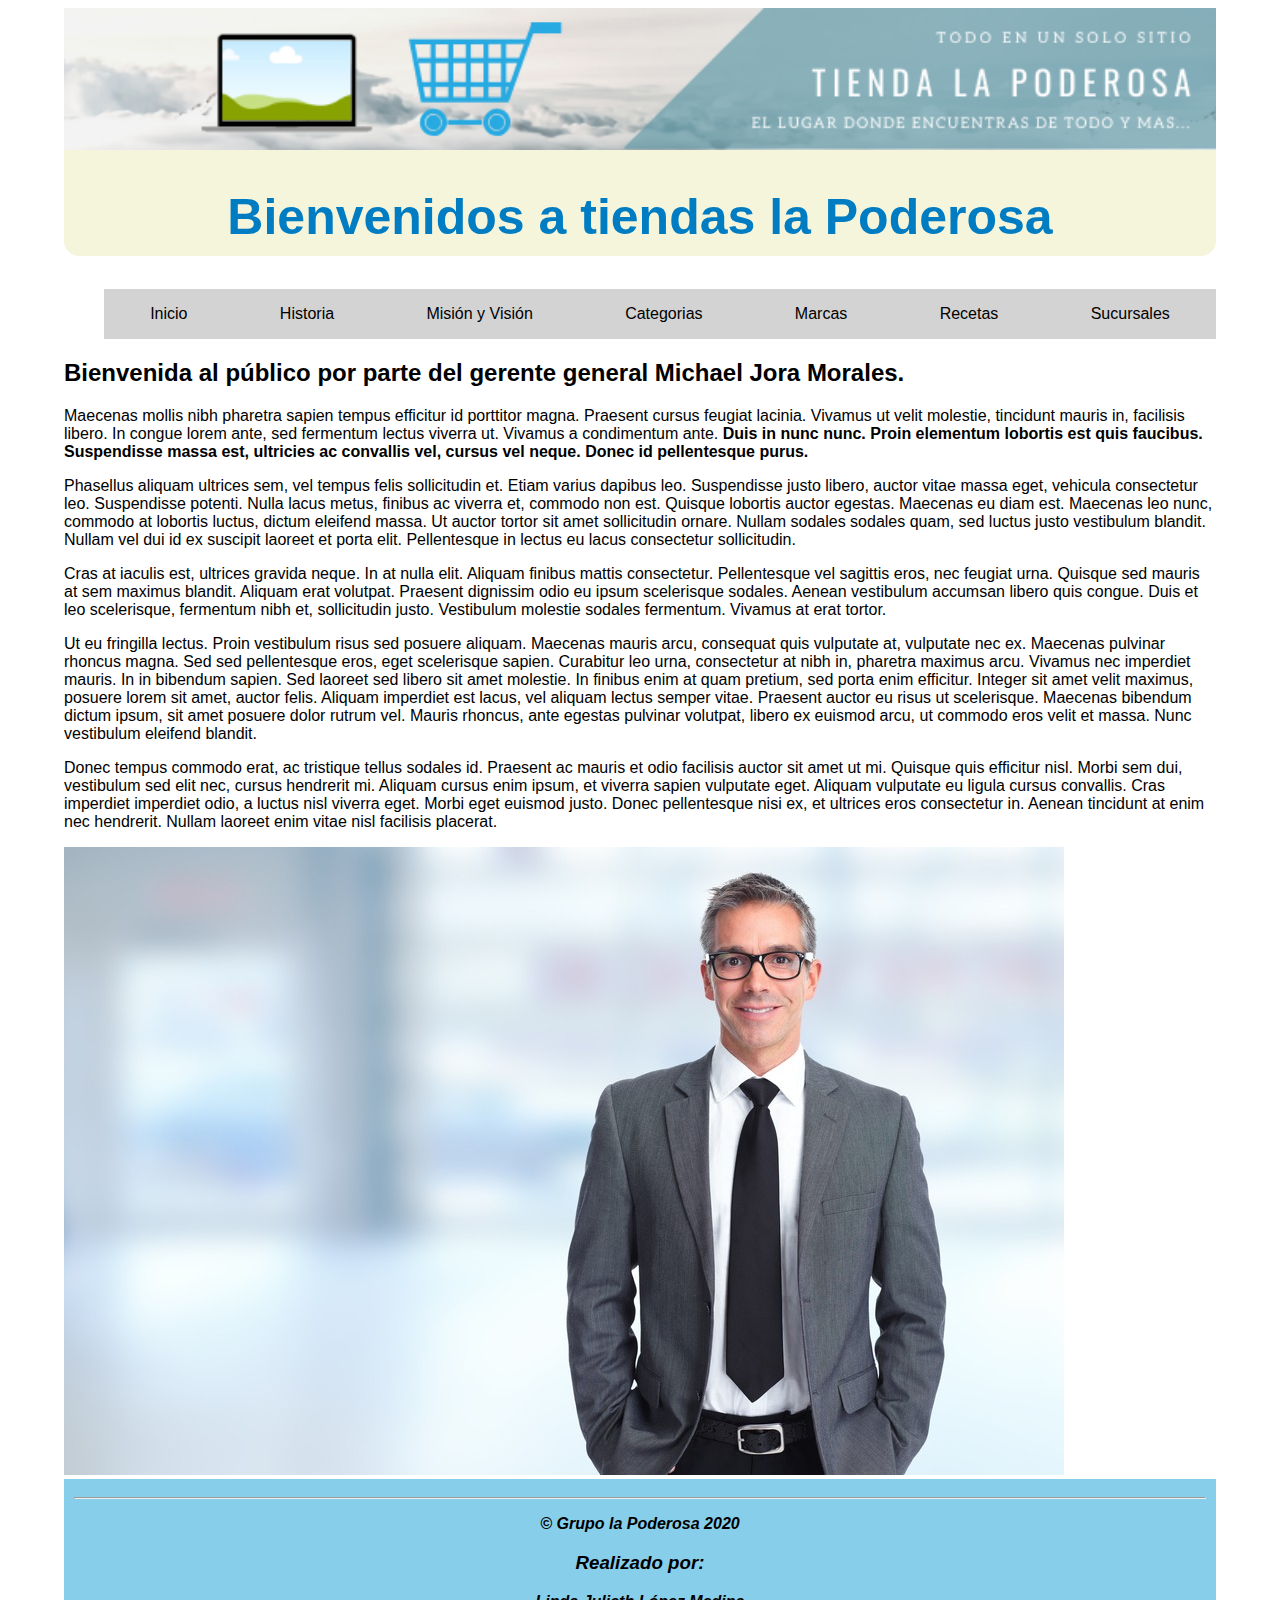
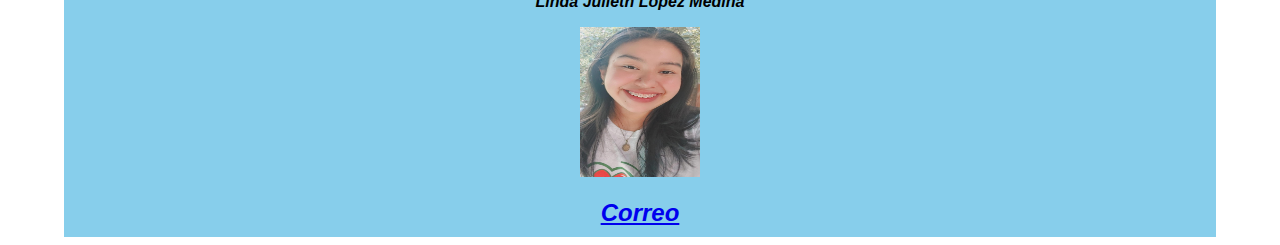
<file: TiendaLaPoderosa/index.html>
<!DOCTYPE html>
<html lang="en">
<head>
    <meta charset="UTF-8">
    <meta name="viewport" content="width=device-width, initial-scale=1.0">
    <title>Inicio</title>

    <link rel="stylesheet" href="css/style.css">

</head>
<body>
    
<header>
    <img src="img/banner.png" width="100%" height="50%" alt="">
    <h1>Bienvenidos a tiendas la Poderosa</h1>
</header>

<nav>
    <ul>
        <li> <a href="index.html">  Inicio  </a>   </li>
        <li> <a href="historia.html">  Historia </a> </li>
        <li> <a href="mision.html">  Misión y Visión</a></li>
        <li> <a href="categorias.html"> Categorias</a> </li>
        <li> <a href="marcas.html">Marcas</a> </li>
        <li> <a href="recetas.html">  Recetas </a> </li>
        <li> <a href="sucursales.html">  Sucursales   </a> </li>
    </ul>
</nav>

<div id="#contenido">


    <h2>Bienvenida al público por parte del gerente general Michael Jora Morales.</h2> 
    
    <p>Maecenas mollis nibh pharetra sapien tempus efficitur id porttitor magna. Praesent cursus
    feugiat lacinia. Vivamus ut velit molestie, tincidunt mauris in, facilisis libero. In congue lorem
    ante, sed fermentum lectus viverra ut. Vivamus a condimentum ante. <b>Duis in nunc nunc. Proin
    elementum lobortis est quis faucibus. Suspendisse massa est, ultricies ac convallis vel,
    cursus vel neque. Donec id pellentesque purus.</b> </p> 

   <p>Phasellus aliquam ultrices sem, vel tempus felis sollicitudin et. Etiam varius dapibus leo.
Suspendisse justo libero, auctor vitae massa eget, vehicula consectetur leo. Suspendisse
potenti. Nulla lacus metus, finibus ac viverra et, commodo non est. Quisque lobortis auctor
egestas. Maecenas eu diam est. Maecenas leo nunc, commodo at lobortis luctus, dictum
eleifend massa. Ut auctor tortor sit amet sollicitudin ornare. Nullam sodales sodales quam, sed
luctus justo vestibulum blandit. Nullam vel dui id ex suscipit laoreet et porta elit. Pellentesque
in lectus eu lacus consectetur sollicitudin.</p> 

<p>

    Cras at iaculis est, ultrices gravida neque. In at nulla elit. Aliquam finibus mattis consectetur.
Pellentesque vel sagittis eros, nec feugiat urna. Quisque sed mauris at sem maximus blandit.
Aliquam erat volutpat. Praesent dignissim odio eu ipsum scelerisque sodales. Aenean
vestibulum accumsan libero quis congue. Duis et leo scelerisque, fermentum nibh et,
sollicitudin justo. Vestibulum molestie sodales fermentum. Vivamus at erat tortor.
</p>

<p>

    Ut eu fringilla lectus. Proin vestibulum risus sed posuere aliquam. Maecenas mauris arcu,
consequat quis vulputate at, vulputate nec ex. Maecenas pulvinar rhoncus magna. Sed sed
pellentesque eros, eget scelerisque sapien. Curabitur leo urna, consectetur at nibh in, pharetra
maximus arcu. Vivamus nec imperdiet mauris. In in bibendum sapien. Sed laoreet sed libero sit
amet molestie. In finibus enim at quam pretium, sed porta enim efficitur. Integer sit amet velit
maximus, posuere lorem sit amet, auctor felis. Aliquam imperdiet est lacus, vel aliquam lectus
semper vitae. Praesent auctor eu risus ut scelerisque. Maecenas bibendum dictum ipsum, sit
amet posuere dolor rutrum vel. Mauris rhoncus, ante egestas pulvinar volutpat, libero ex
euismod arcu, ut commodo eros velit et massa. Nunc vestibulum eleifend blandit.
</p>

<p>
    Donec tempus commodo erat, ac tristique tellus sodales id. Praesent ac mauris et odio facilisis
auctor sit amet ut mi. Quisque quis efficitur nisl. Morbi sem dui, vestibulum sed elit nec, cursus
hendrerit mi. Aliquam cursus enim ipsum, et viverra sapien vulputate eget. Aliquam vulputate
eu ligula cursus convallis. Cras imperdiet imperdiet odio, a luctus nisl viverra eget. Morbi eget
euismod justo. Donec pellentesque nisi ex, et ultrices eros consectetur in. Aenean tincidunt at
enim nec hendrerit. Nullam laoreet enim vitae nisl facilisis placerat.
</p>
<img src="img/gerente.jpg" alt="">
</div>

<footer class="footer">
    <hr />
    <p> &copy; Grupo la Poderosa 2020</p>
    <h3>Realizado por: </h3>
    <p> Linda Julieth López Medina</p>
    <img src="img/im1.jpg" alt="Imagen alternativa" width="120" height="150">
    <br><br>
    <a href="mailto: lopezmedinalindajulieth@gmail.com">Correo</a>
</footer>
</body>
</html>
</file>
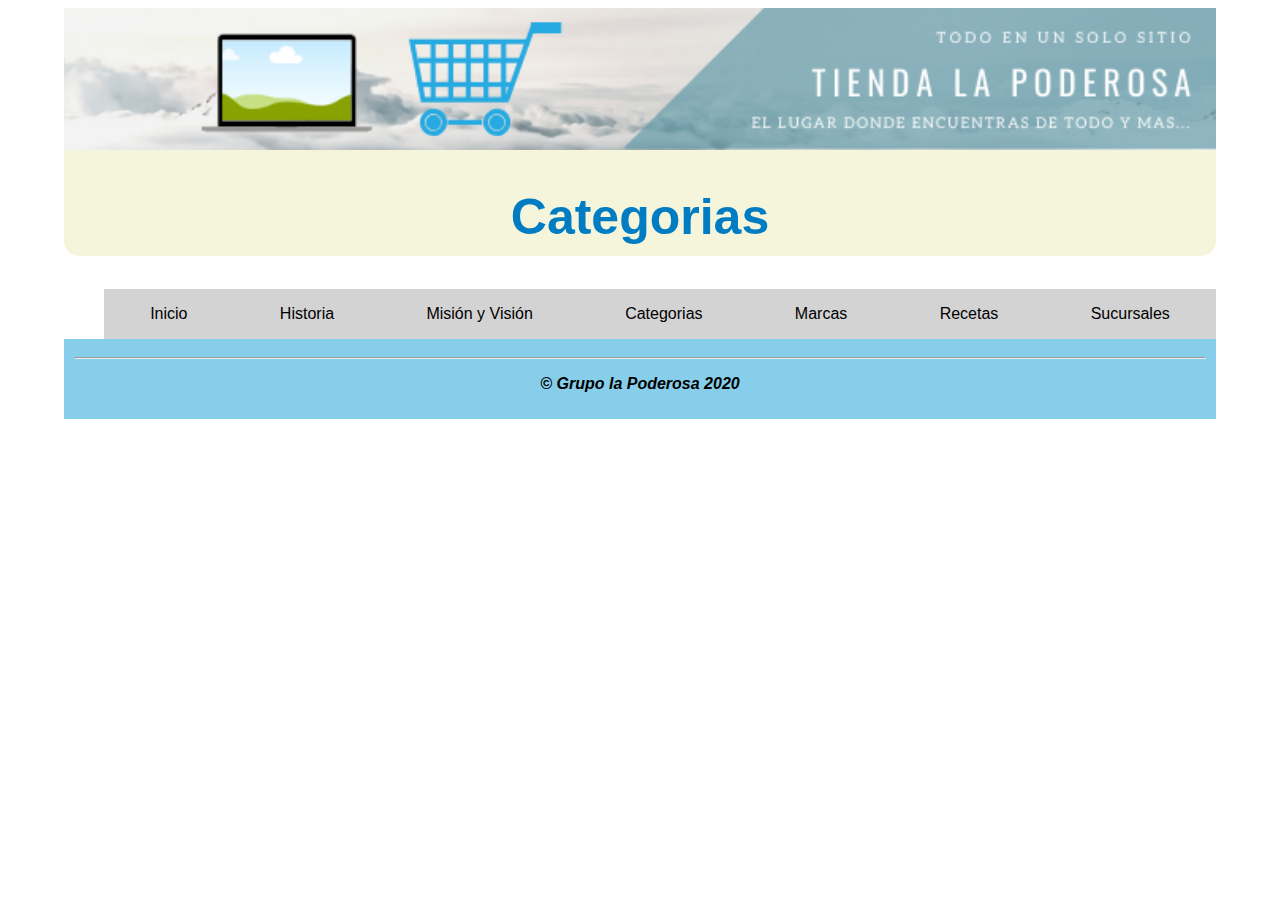
<file: TiendaLaPoderosa/categorias.html>
<!DOCTYPE html>
<html lang="en">
<head>
    <meta charset="UTF-8">
    <meta name="viewport" content="width=device-width, initial-scale=1.0">
    <title>Categorias</title>
    
    <link rel="stylesheet" href="css/style.css">
</head>
<body>
    <header>
            <img src="img/banner.png" width="100%" height="50%" alt="">
        <h1>Categorias</h1>
    </header>
    
    <nav>
        <ul>
            <li> <a href="index.html">  Inicio  </a>   </li>
            <li> <a href="historia.html">  Historia </a> </li>
            <li> <a href="mision.html">  Misión y Visión</a></li>
            <li> <a href="categorias.html"> Categorias</a> </li>
            <li> <a href="marcas.html">Marcas</a> </li>
            <li> <a href="recetas.html">  Recetas </a> </li>
            <li> <a href="sucursales.html">  Sucursales   </a> </li>
        </ul>
    </nav>
    
    <footer>
        <hr/>
        <p> &copy; Grupo la Poderosa 2020</p>
    </footer>
</body>
</html>
</file>
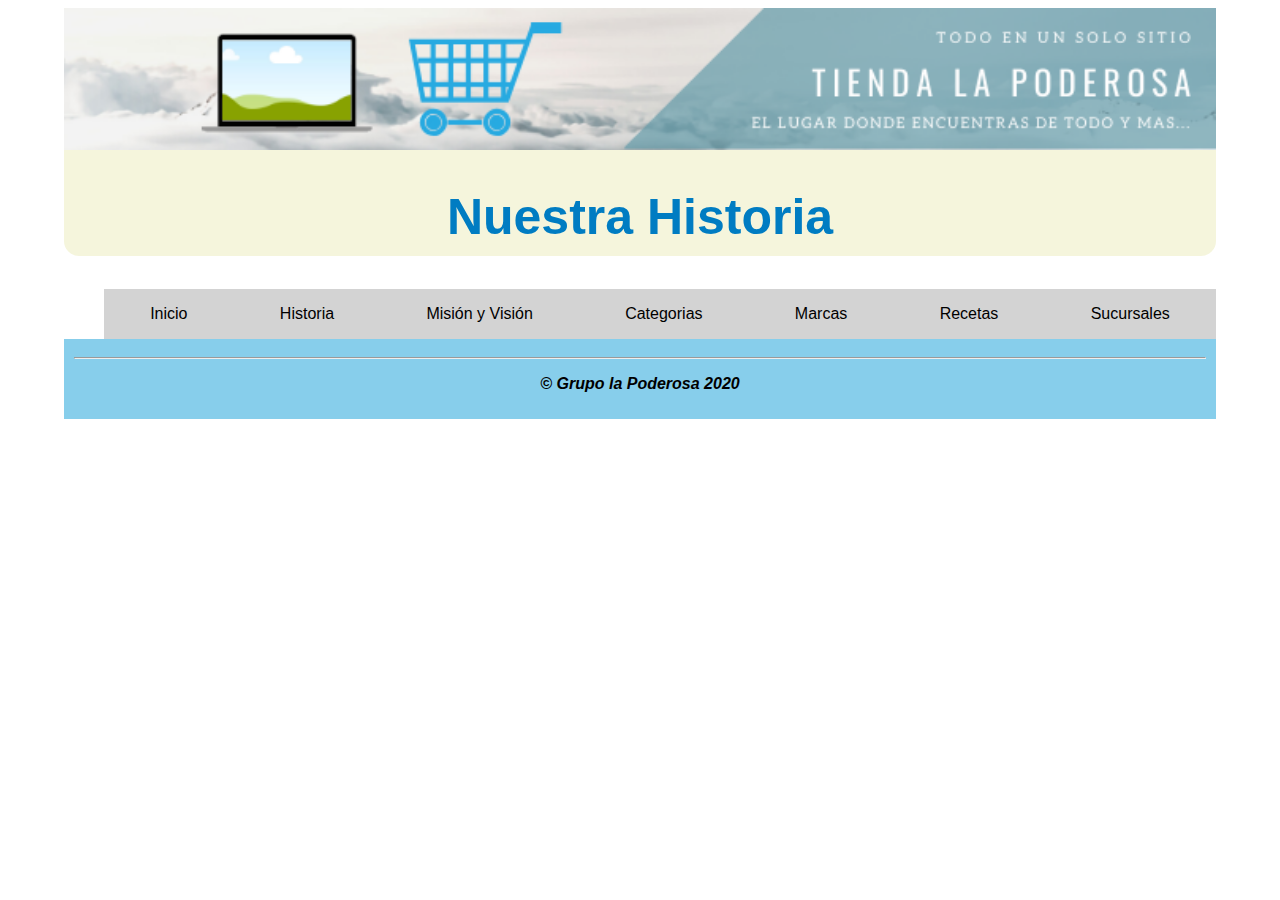
<file: TiendaLaPoderosa/historia.html>
<!DOCTYPE html>
<html lang="en">
<head>
    <meta charset="UTF-8">
    <meta name="viewport" content="width=device-width, initial-scale=1.0">
    <title>Nuestra Historia</title>
    
    <link rel="stylesheet" href="css/style.css">
    
</head>
<body>
    <header>
            <img src="img/banner.png" width="100%" height="50%" alt="">
        <h1>Nuestra Historia</h1>
    </header>
    
    <nav>
        <ul>
            <li> <a href="index.html">  Inicio  </a>   </li>
            <li> <a href="historia.html">  Historia </a> </li>
            <li> <a href="mision.html">  Misión y Visión</a></li>
            <li> <a href="categorias.html"> Categorias</a> </li>
            <li> <a href="marcas.html">Marcas</a> </li>
            <li> <a href="recetas.html">  Recetas </a> </li>
            <li> <a href="sucursales.html">  Sucursales   </a> </li>
        </ul>
    </nav>
    
    <footer>
        <hr/>
        <p> &copy; Grupo la Poderosa 2020</p>
    </footer>
</body>
</html>
</file>
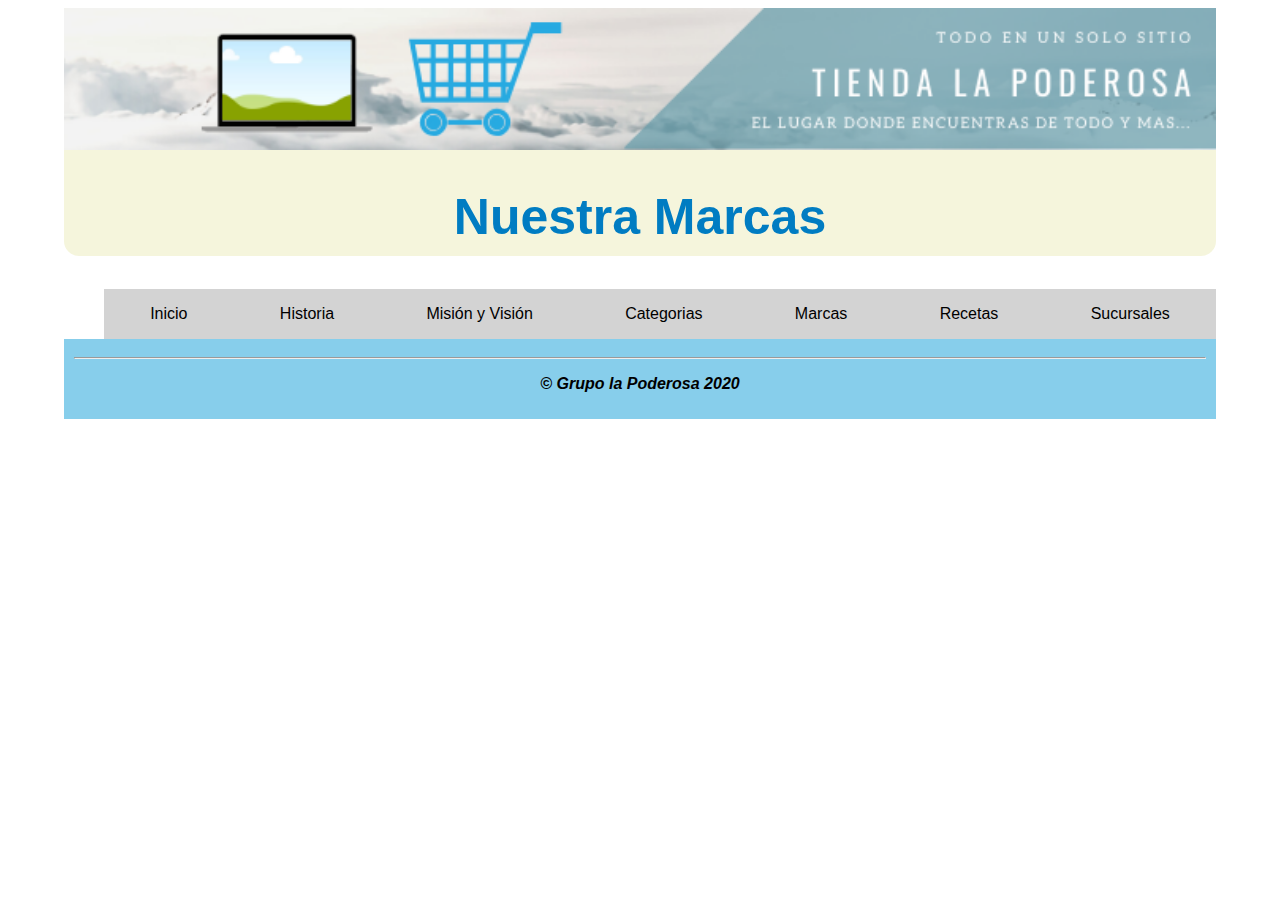
<file: TiendaLaPoderosa/marcas.html>
<!DOCTYPE html>
<html lang="en">
<head>
    <meta charset="UTF-8">
    <meta name="viewport" content="width=device-width, initial-scale=1.0">
    <title>Document</title>

    <link rel="stylesheet" href="css/style.css">
    
</head>
<body>
    <header>
            <img src="img/banner.png" width="100%" height="50%" alt="">
        <h1>Nuestra Marcas</h1>
    </header>
    
    <nav>
        <ul>
            <li> <a href="index.html">  Inicio  </a>   </li>
            <li> <a href="historia.html">  Historia </a> </li>
            <li> <a href="mision.html">  Misión y Visión</a></li>
            <li> <a href="categorias.html"> Categorias</a> </li>
            <li> <a href="marcas.html">Marcas</a> </li>
            <li> <a href="recetas.html">  Recetas </a> </li>
            <li> <a href="sucursales.html">  Sucursales   </a> </li>
        </ul>
    </nav>
    
    <footer>
        <hr/>
        <p> &copy; Grupo la Poderosa 2020</p>
    </footer>
</body>
</html>
</file>
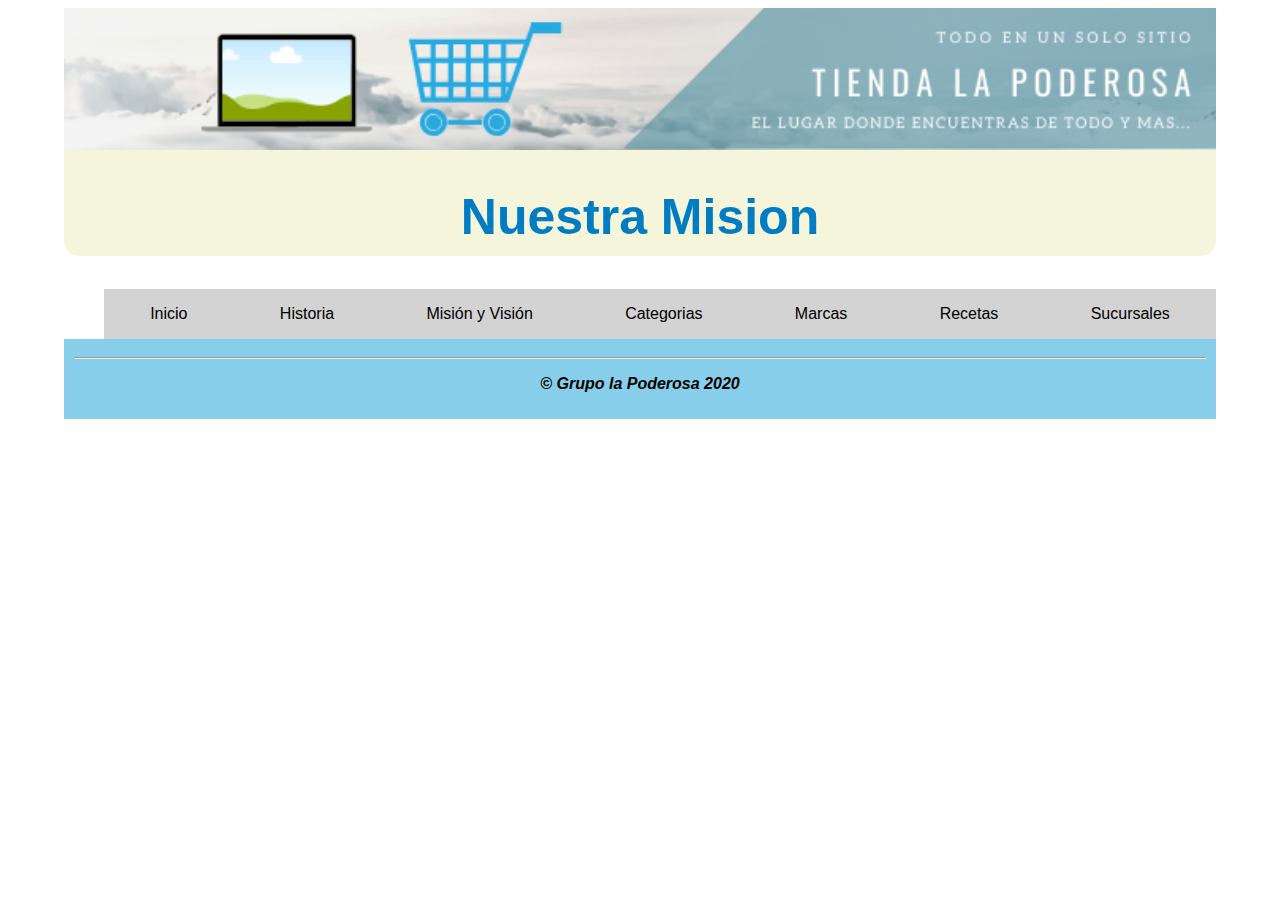
<file: TiendaLaPoderosa/mision.html>
<!DOCTYPE html>
<html lang="en">
<head>
    <meta charset="UTF-8">
    <meta name="viewport" content="width=device-width, initial-scale=1.0">
    <title>Document</title>

    <link rel="stylesheet" href="css/style.css">
    
</head>
<body>
    <header>
            <img src="img/banner.png" width="100%" height="50%" alt="">
        <h1>Nuestra Mision</h1>
    </header>
    
    <nav>
        <ul>
            <li> <a href="index.html">  Inicio  </a>   </li>
            <li> <a href="historia.html">  Historia </a> </li>
            <li> <a href="mision.html">  Misión y Visión</a></li>
            <li> <a href="categorias.html"> Categorias</a> </li>
            <li> <a href="marcas.html">Marcas</a> </li>
            <li> <a href="recetas.html">  Recetas </a> </li>
            <li> <a href="sucursales.html">  Sucursales   </a> </li>
        </ul>
    </nav>
    
    <footer>
        <hr/>
        <p> &copy; Grupo la Poderosa 2020</p>
    </footer>
</body>
</html>
</file>
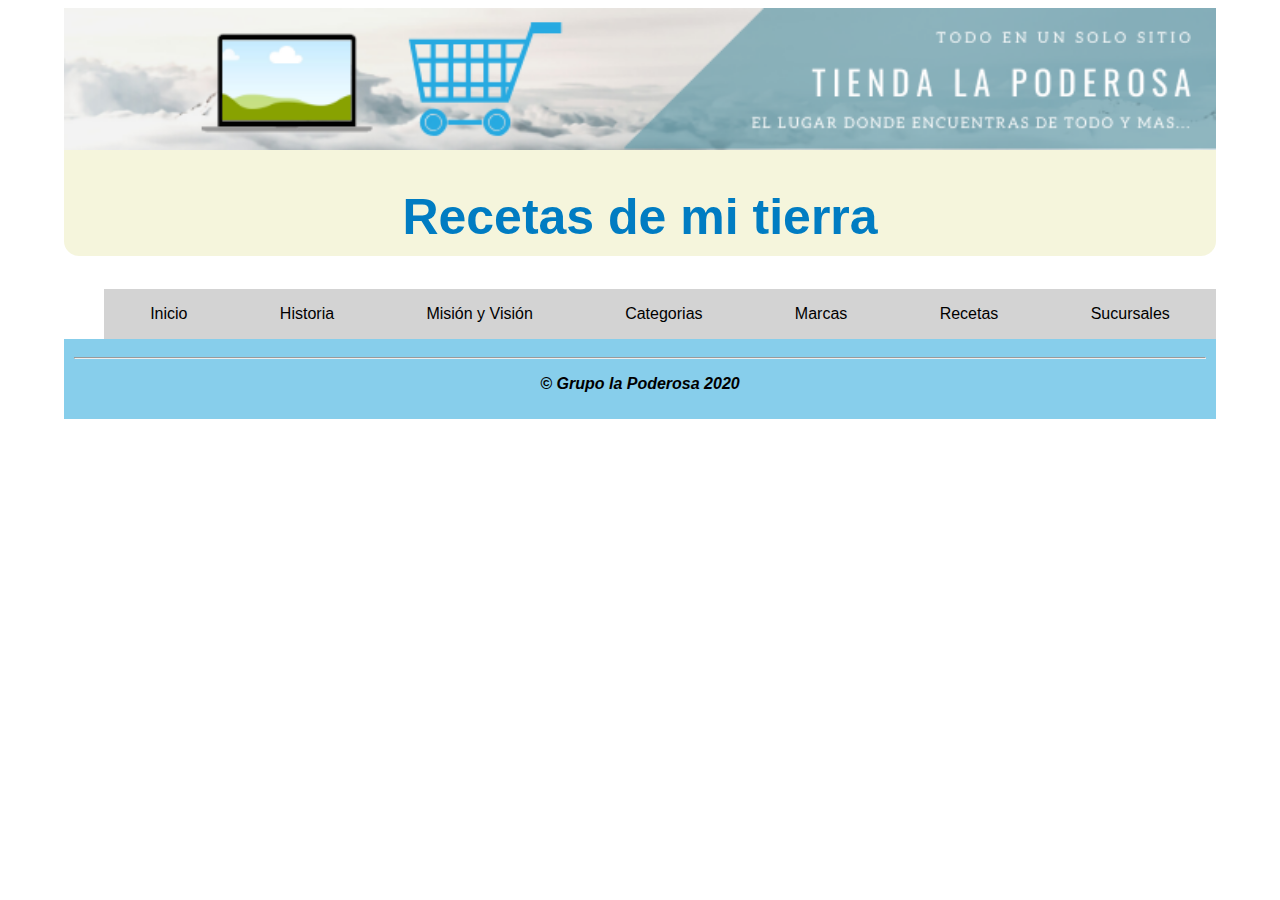
<file: TiendaLaPoderosa/recetas.html>
<!DOCTYPE html>
<html lang="en">
<head>
    <meta charset="UTF-8">
    <meta name="viewport" content="width=device-width, initial-scale=1.0">
    <title>Document</title>

    <link rel="stylesheet" href="css/style.css">
    
</head>
<body>
    <header>
            <img src="img/banner.png" width="100%" height="50%" alt="">
        <h1>Recetas de mi tierra</h1>
    </header>
    
    <nav>
        <ul>
            <li> <a href="index.html">  Inicio  </a>   </li>
            <li> <a href="historia.html">  Historia </a> </li>
            <li> <a href="mision.html">  Misión y Visión</a></li>
            <li> <a href="categorias.html"> Categorias</a> </li>
            <li> <a href="marcas.html">Marcas</a> </li>
            <li> <a href="recetas.html">  Recetas </a> </li>
            <li> <a href="sucursales.html">  Sucursales   </a> </li>
        </ul>
    </nav>
    
    <footer>
        <hr/>
        <p> &copy; Grupo la Poderosa 2020</p>
    </footer>
</body>
</html>
</file>
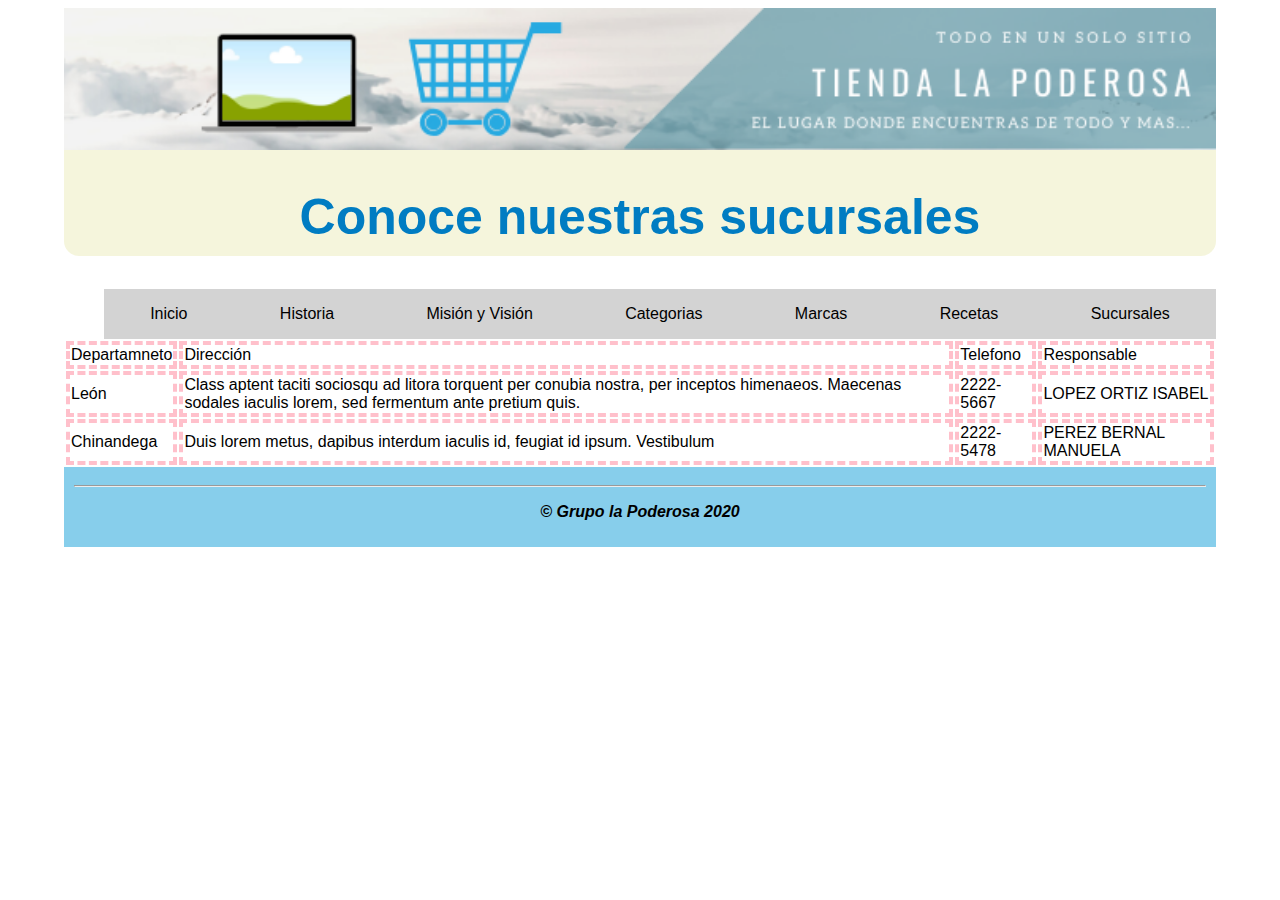
<file: TiendaLaPoderosa/sucursales.html>
<!DOCTYPE html>
<html lang="en">

<head>
    <meta charset="UTF-8">
    <meta name="viewport" content="width=device-width, initial-scale=1.0">
    <title>Document</title>

    <link rel="stylesheet" href="css/style.css">
    <style type="text/css">
        td {
            border: 4px dashed pink;
            font-family: Arial, Helvetica, sans-serif;
        }
    </style>

    <link rel="stylesheet" href="css/style.css">

</head>

<body>

    <header>
        <img src="img/banner.png" width="100%" height="50%" alt="">
        <h1>Conoce nuestras sucursales</h1>
    </header>

    <nav>
        <ul>
            <li> <a href="index.html"> Inicio </a> </li>
            <li> <a href="historia.html"> Historia </a> </li>
            <li> <a href="mision.html"> Misión y Visión</a></li>
            <li> <a href="categorias.html"> Categorias</a> </li>
            <li> <a href="marcas.html">Marcas</a> </li>
            <li> <a href="recetas.html"> Recetas </a> </li>
            <li> <a href="sucursales.html"> Sucursales </a> </li>
        </ul>
    </nav>
    <div id="#contenido">

        <table>
            <tr>
                <td> Departamneto</td>
                <td>Dirección</td>
                <td>Telefono</td>
                <td>Responsable</td>
            </tr>
            <tr>
                <td>León</td>
                <td>
                    Class aptent taciti
                    sociosqu ad litora
                    torquent per conubia
                    nostra, per inceptos
                    himenaeos.
                    Maecenas sodales
                    iaculis lorem, sed
                    fermentum ante
                    pretium quis.
                </td>
                <td class=>
                    2222-5667
                </td>
                <td class=>
                    LOPEZ ORTIZ
                    ISABEL
                </td>
            </tr>

            <tr>
                <td> Chinandega</td>
                <td>
                    Duis lorem metus,
                    dapibus interdum
                    iaculis id, feugiat id
                    ipsum. Vestibulum
                </td>
                <td> 2222-5478 </td>
                <td>PEREZ BERNAL
                    MANUELA
                </td>
            </tr>
        </table>

        <footer>
            <hr />
            <p> &copy; Grupo la Poderosa 2020</p>
        </footer>
</body>

</html>
</file>
<file: TiendaLaPoderosa/css/style.css>
body {
    width: auto;
    margin-left: 5%;
    margin-right: 5%;
    font-family: 'Segoe UI', Tahoma, Geneva, Verdana, sans-serif;
}

header {
    text-align: center;
    background-color: beige;
    border-radius: 15px;
}

header>h1 {
    color: #007cc2;
    padding-bottom: 10px;
    font-size: 50px;
}

nav>ul {
    list-style-type: none;
    display: flex;
    flex-direction: row;
    margin: 0;
}

nav>ul>li {
    flex-grow: 1;
}

nav>ul>li>a {
    text-decoration: none;
    background-color: lightgray;
    text-align: center;
    color: #000000;
    display: block;
    padding: 1em;
}

nav>ul>li>a:hover {
    background-color: lightcoral;
}

footer{
    background-color: skyblue;
    padding: 10px;
    text-align: center;
    font-style: oblique;
    font-weight: bold;
}
.footer>a{
    font-size: 150%; 
}
</file>
